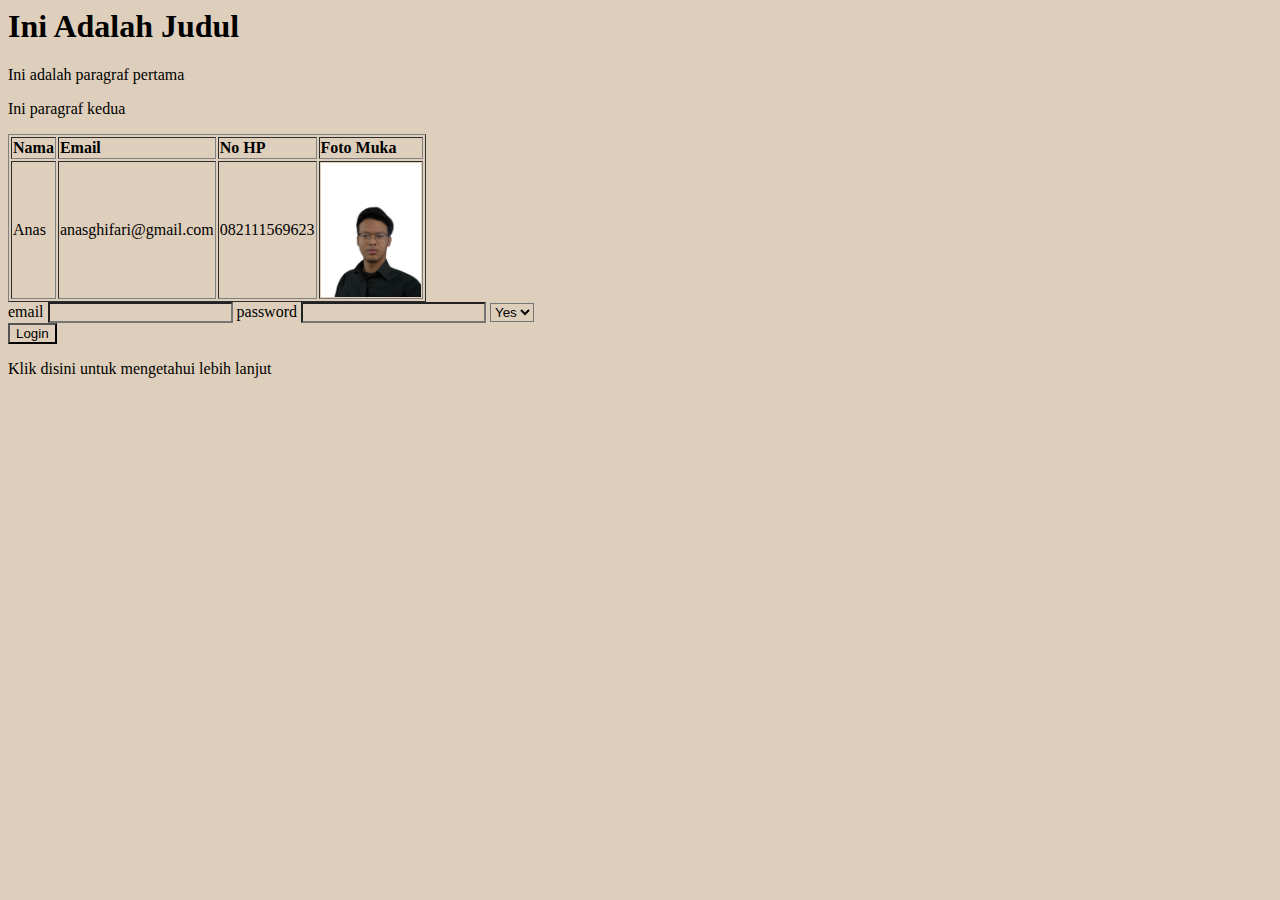
<file: index.html>
<html lang="en">
<head>
    <meta charset="UTF-8">
    <meta name="viewport" content="width=device-width, initial-scale=1.0">
    <title>Latihan FE Anas</title>
    <link rel="stylesheet" href="style.css">
</head>
<body>
    <h1>Ini Adalah Judul</h1>
    <p>Ini adalah paragraf pertama</p>
    <p>Ini paragraf kedua</p>
    <table border="1">
        <thead>
            <tr>
                <th>Nama</th>
                <th>Email</th>
                <th>No HP</th>
                <th>Foto Muka</th>
            </tr>
        </thead>
        <tbody>
            <tr>
                <td>Anas</td>
                <td>anasghifari@gmail.com</td>
                <td>082111569623</td>
                <td><img src="./assets/Anas Ghifari_.jpg" alt="" width="100"></td>
            </tr>
        </tbody>
    </table>
    <form action="">
        <label for="emailInput">email</label>
        <input type="email" id="emailInput">
        <label for="passwordInput">password</label>
        <input type="password" id="passwordInput">
        <select name="" id="">
            <option value="">Yes</option>
            <option value="">No</option>
        </select> <br>
        <button>Login</button>
    </form>
    <a href="index2.html">Klik disini untuk mengetahui lebih lanjut</a>
</body>
</html>
</file>
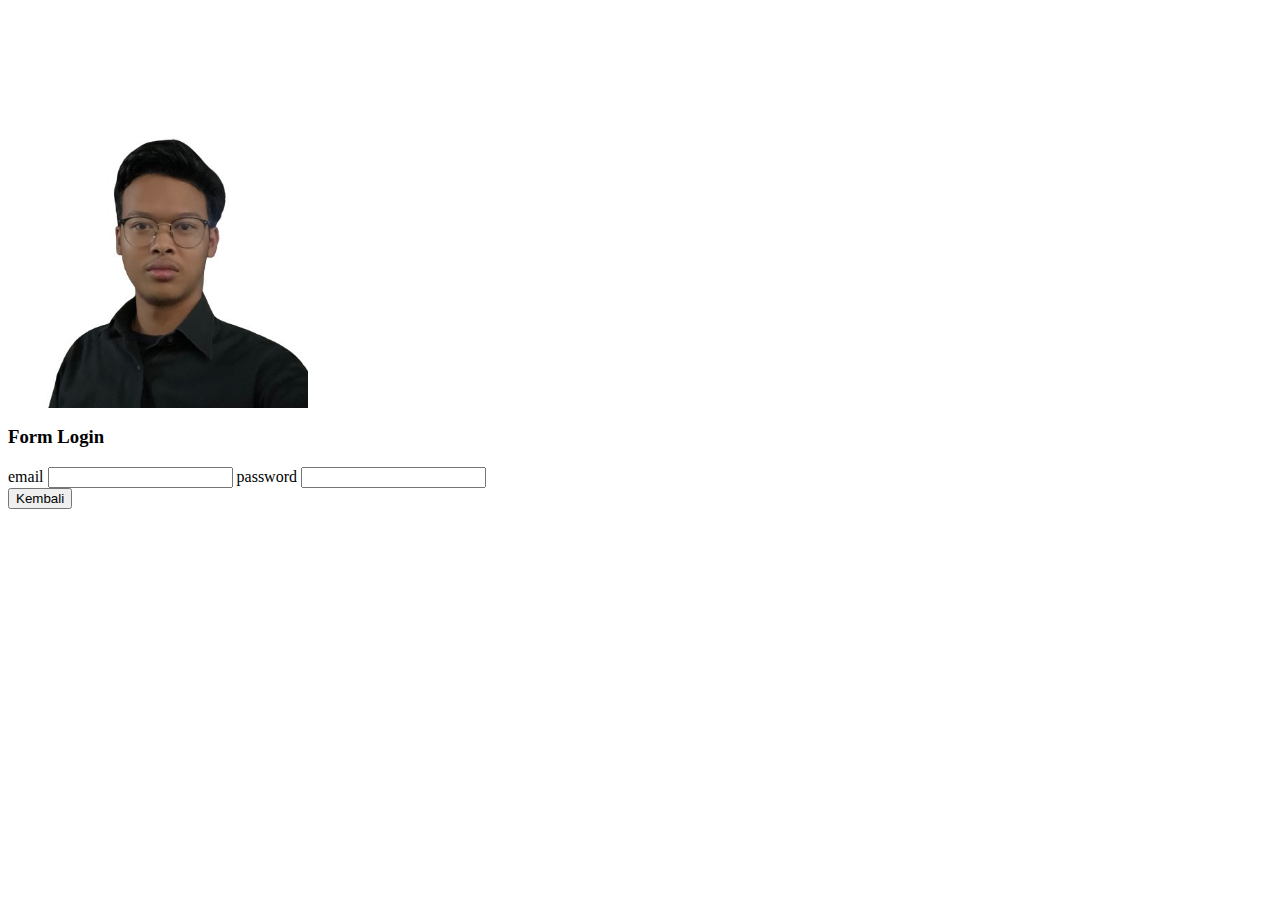
<file: index2.html>
<html lang="en">
<head>
    <meta charset="UTF-8">
    <meta name="viewport" content="width=device-width, initial-scale=1.0">
    <title>Latihan FE</title>
    <link rel="stylesheet" href="">
</head>
<body>
    <img src="assets/Anas Ghifari_.jpg" alt="" width="300">
    <h3>Form Login</h3>
    <form action="index.html">
        <label for="emailInput">email</label>
        <input type="emali">
        <label for="passwordInput">password</label>
        <input type="password">
        <br>
        <button>Kembali</button>
    </form>
</body>
</html>
</file>
<file: style.css>
*{
    background-color: rgb(222, 207, 188);
    text-align: justify;
}
a{
    text-decoration: none;
    color: black;
}
a:hover{
    color: gray;
}
</file>
